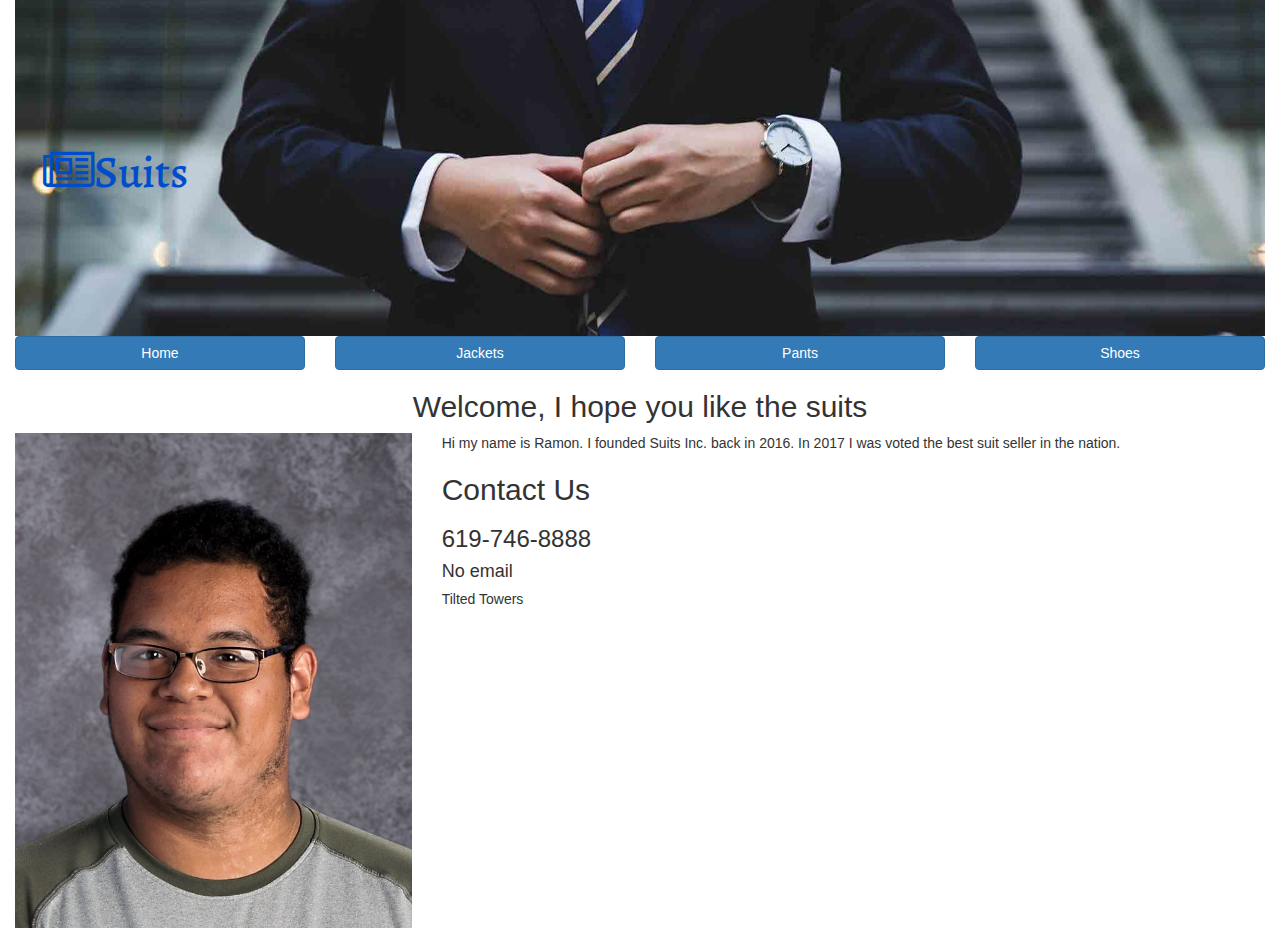
<file: index.html>
<!DOCTYPE html>
<html>
  <head>
    <link rel="stylesheet" href="https://maxcdn.bootstrapcdn.com/font-awesome/4.5.0/css/font-awesome.min.css"/>
    <link rel="stylesheet" href="https://maxcdn.bootstrapcdn.com/bootstrap/3.3.1/css/bootstrap.min.css"/>
    <link href="https://fonts.googleapis.com/css?family=Alegreya&vert;Raleway" rel="stylesheet">
    <link href="style.css" rel="stylesheet">
  </head>
  <body class="container-fluid">
    <header>
      <h1><i class="fa fa-newspaper-o" aria-hidden="true"></i>Suits</h1>
    </header>
    <div class="row ">
         <div class="col-xs-3">
          <a href="index.html" button class="btn btn-block btn-primary">Home</a>
         </div>
         <div class="col-xs-3">
           <a href="jackets.html" button class="btn btn-block btn-primary">Jackets</a>
         </div>
         <div class="col-xs-3">
           <a href="pants.html" button class="btn btn-block btn-primary">Pants</a>
         </div>
         <div class="col-xs-3">
           <a href="shoes.html" button class="btn btn-block btn-primary">Shoes</a>
         </div>
      <div class="col-xs-12">
        <h2 class="text-center"> Welcome, I hope you like the suits</h2>
        <!--Your code goes below this line-->
        <div class="row">
          <div class="col-xs-4">
            <img src="dopedog.jpg" alt="Ramon Martinez" class="img-responsive">
          </div>
          <div class="col-xs-8">
        <p>Hi my name is Ramon. I founded Suits Inc. back in 2016. In 2017 I was voted the best suit seller in the nation.</p>
        <h2> Contact Us</h2>
        <h3> 619-746-8888</h3>
        <h4>No email</h4>
        <h5>Tilted Towers</h5>
      </div>
    </div>
        <!-- Your code goes above this line-->

      </div>

    </div>

  </body>
</html>
</file>
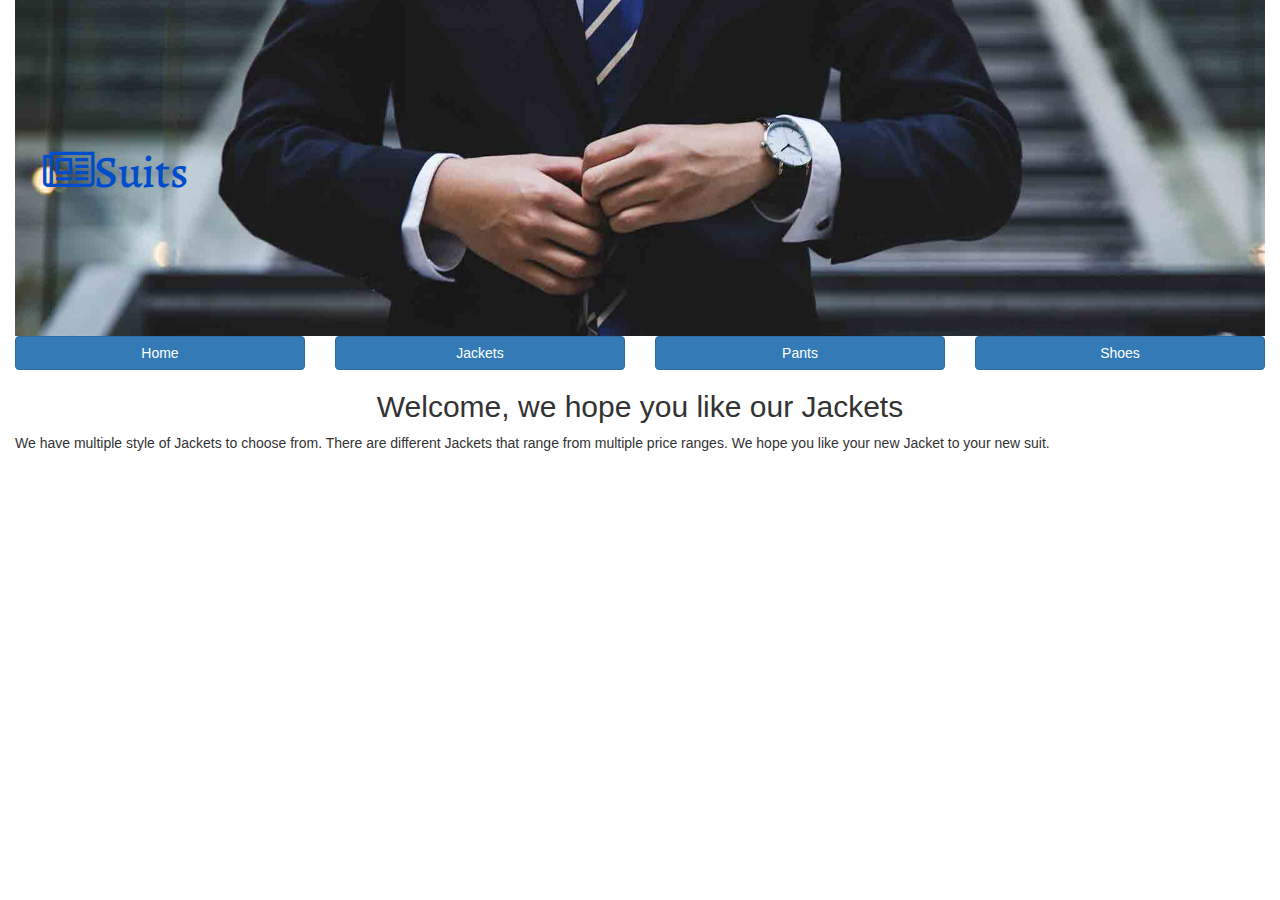
<file: jackets.html>
<!DOCTYPE html>
<html>
  <head>
    <link rel="stylesheet" href="https://maxcdn.bootstrapcdn.com/font-awesome/4.5.0/css/font-awesome.min.css"/>
    <link rel="stylesheet" href="https://maxcdn.bootstrapcdn.com/bootstrap/3.3.1/css/bootstrap.min.css"/>
    <link href="https://fonts.googleapis.com/css?family=Alegreya&vert;Raleway" rel="stylesheet">
    <link href="style.css" rel="stylesheet">
  </head>
  <body class="container-fluid">
    <header>
      <h1><i class="fa fa-newspaper-o" aria-hidden="true"></i>Suits</h1>
    </header>
    <div class="row ">
         <div class="col-xs-3">
          <a href="index.html" button class="btn btn-block btn-primary">Home</a>
         </div>
         <div class="col-xs-3">
           <a href="jackets.html" button class="btn btn-block btn-primary">Jackets</a>
         </div>
         <div class="col-xs-3">
           <a href="pants.html" button class="btn btn-block btn-primary">Pants</a>
         </div>
         <div class="col-xs-3">
           <a href="shoes.html" button class="btn btn-block btn-primary">Shoes</a>
         </div>
      <div class="col-xs-12">
        <h2 class="text-center"> Welcome, we hope you like our Jackets</h2>
        <!--Your code goes below this line-->
        <p> We have multiple style of Jackets to choose from. There are different Jackets that range from multiple price ranges. We hope you like your new Jacket to your new suit.</p>

        <!-- Your code goes above this line-->
      </div>

    </div>

  </body>
</html>
</file>
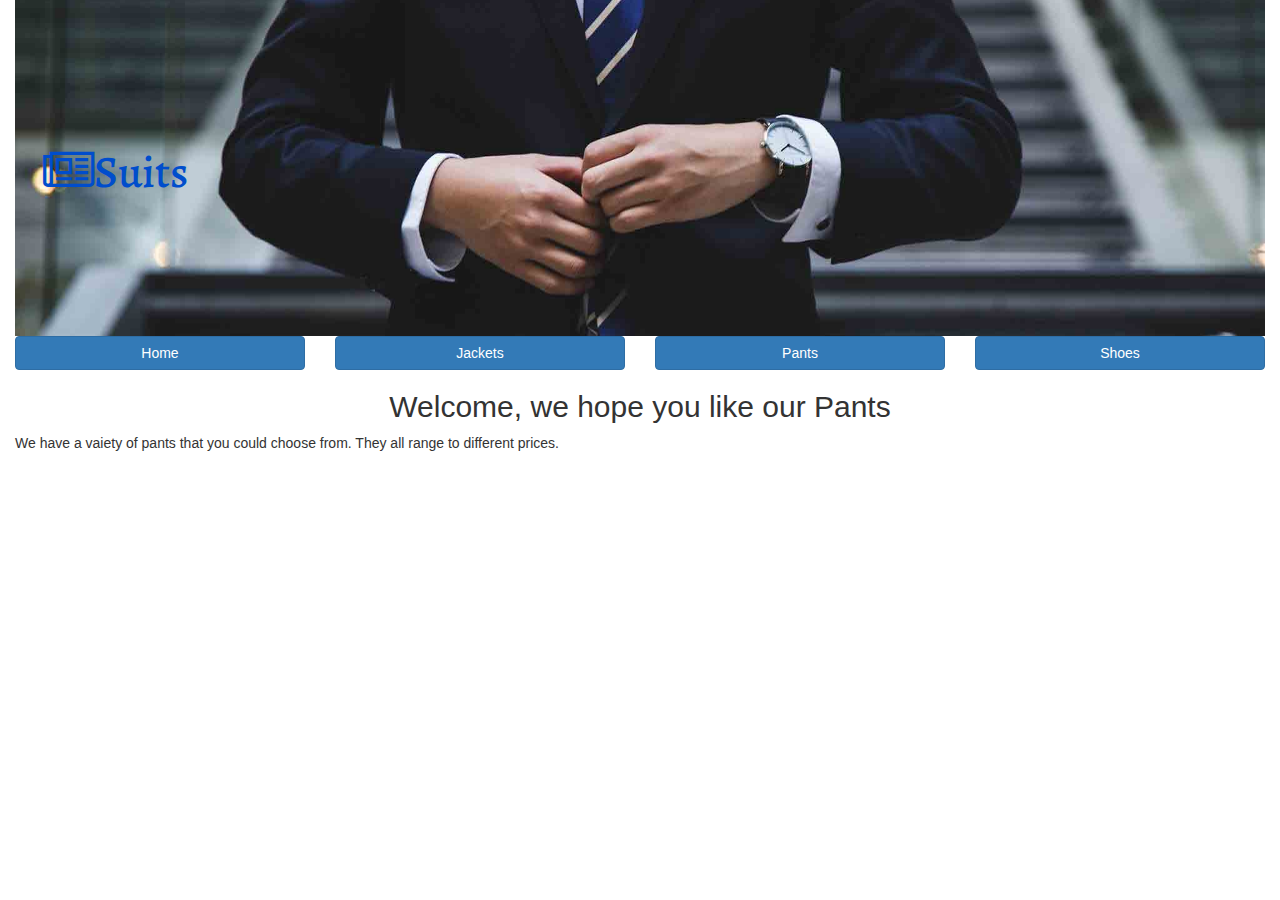
<file: pants.html>
<!DOCTYPE html>
<html>
  <head>
    <link rel="stylesheet" href="https://maxcdn.bootstrapcdn.com/font-awesome/4.5.0/css/font-awesome.min.css"/>
    <link rel="stylesheet" href="https://maxcdn.bootstrapcdn.com/bootstrap/3.3.1/css/bootstrap.min.css"/>
    <link href="https://fonts.googleapis.com/css?family=Alegreya&vert;Raleway" rel="stylesheet">
    <link href="style.css" rel="stylesheet">
  </head>
  <body class="container-fluid">
    <header>
      <h1><i class="fa fa-newspaper-o" aria-hidden="true"></i>Suits</h1>
    </header>
    <div class="row ">
         <div class="col-xs-3">
          <a href="index.html" button class="btn btn-block btn-primary">Home</a>
         </div>
         <div class="col-xs-3">
           <a href="jackets.html" button class="btn btn-block btn-primary">Jackets</a>
         </div>
         <div class="col-xs-3">
           <a href="pants.html" button class="btn btn-block btn-primary">Pants</a>
         </div>
         <div class="col-xs-3">
           <a href="shoes.html" button class="btn btn-block btn-primary">Shoes</a>
         </div>
      <div class="col-xs-12">
        <h2 class="text-center"> Welcome, we hope you like our Pants</h2>
        <!--Your code goes below this line-->
        <p>We have a vaiety of pants that you could choose from. They all range to different prices.
        <!-- Your code goes above this line-->
      </div>

    </div>

  </body>
</html>
</file>
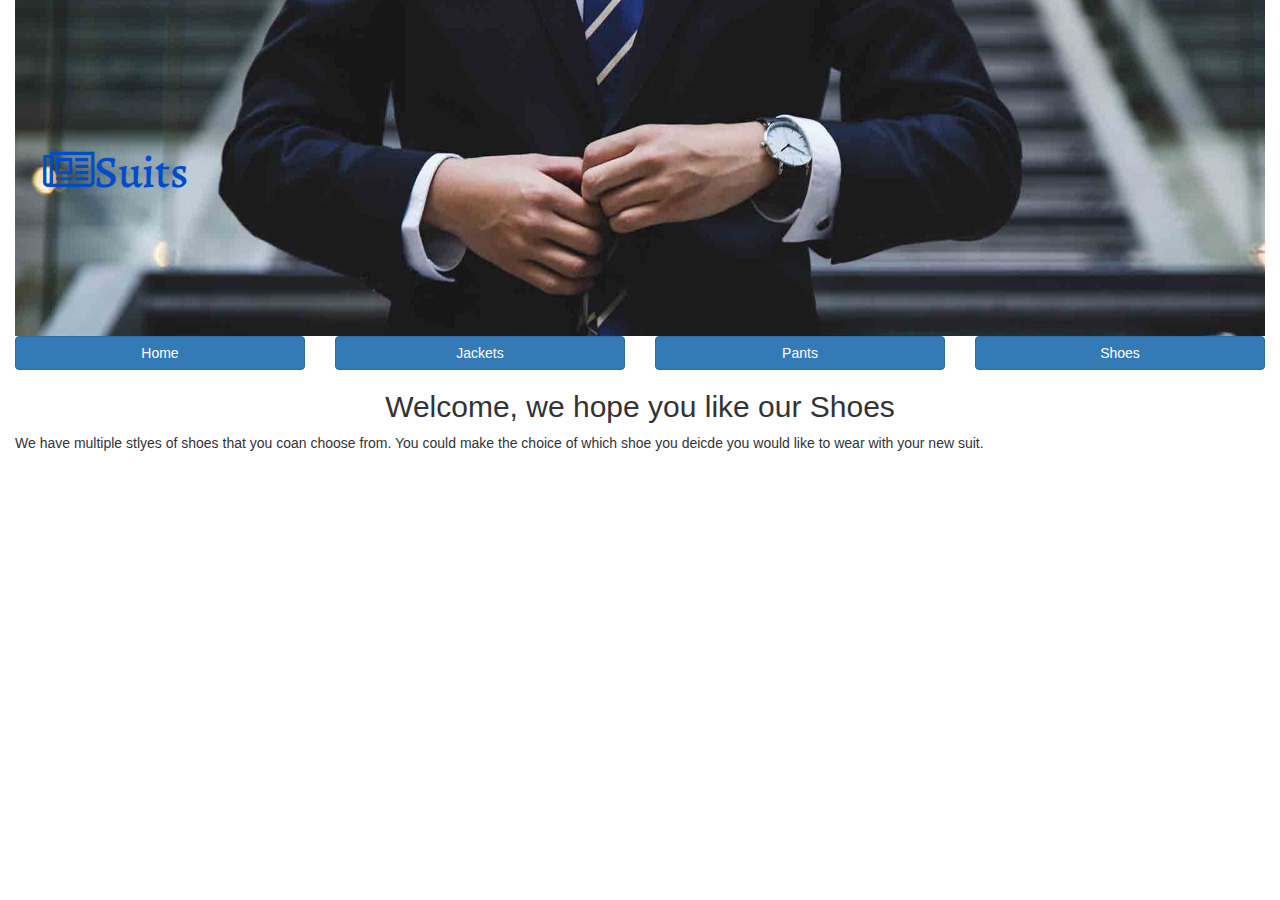
<file: shoes.html>
<!DOCTYPE html>
<html>
  <head>
    <link rel="stylesheet" href="https://maxcdn.bootstrapcdn.com/font-awesome/4.5.0/css/font-awesome.min.css"/>
    <link rel="stylesheet" href="https://maxcdn.bootstrapcdn.com/bootstrap/3.3.1/css/bootstrap.min.css"/>
    <link href="https://fonts.googleapis.com/css?family=Alegreya&vert;Raleway" rel="stylesheet">
    <link href="style.css" rel="stylesheet">
  </head>
  <body class="container-fluid">
    <header>
      <h1><i class="fa fa-newspaper-o" aria-hidden="true"></i>Suits</h1>
    </header>
    <div class="row ">
         <div class="col-xs-3">
          <a href="index.html" button class="btn btn-block btn-primary">Home</a>
         </div>
         <div class="col-xs-3">
           <a href="jackets.html" button class="btn btn-block btn-primary">Jackets</a>
         </div>
         <div class="col-xs-3">
           <a href="pants.html" button class="btn btn-block btn-primary">Pants</a>
         </div>
         <div class="col-xs-3">
           <a href="shoes.html" button class="btn btn-block btn-primary">Shoes</a>
         </div>
      <div class="col-xs-12">
        <h2 class="text-center"> Welcome, we hope you like our Shoes</h2>
        <!--Your code goes below this line-->
        <p> We have multiple stlyes of shoes that you coan choose from. You could make the choice of which shoe you deicde you would like to wear with your new suit.

        <!-- Your code goes above this line-->
      </div>

    </div>

  </body>
</html>
</file>
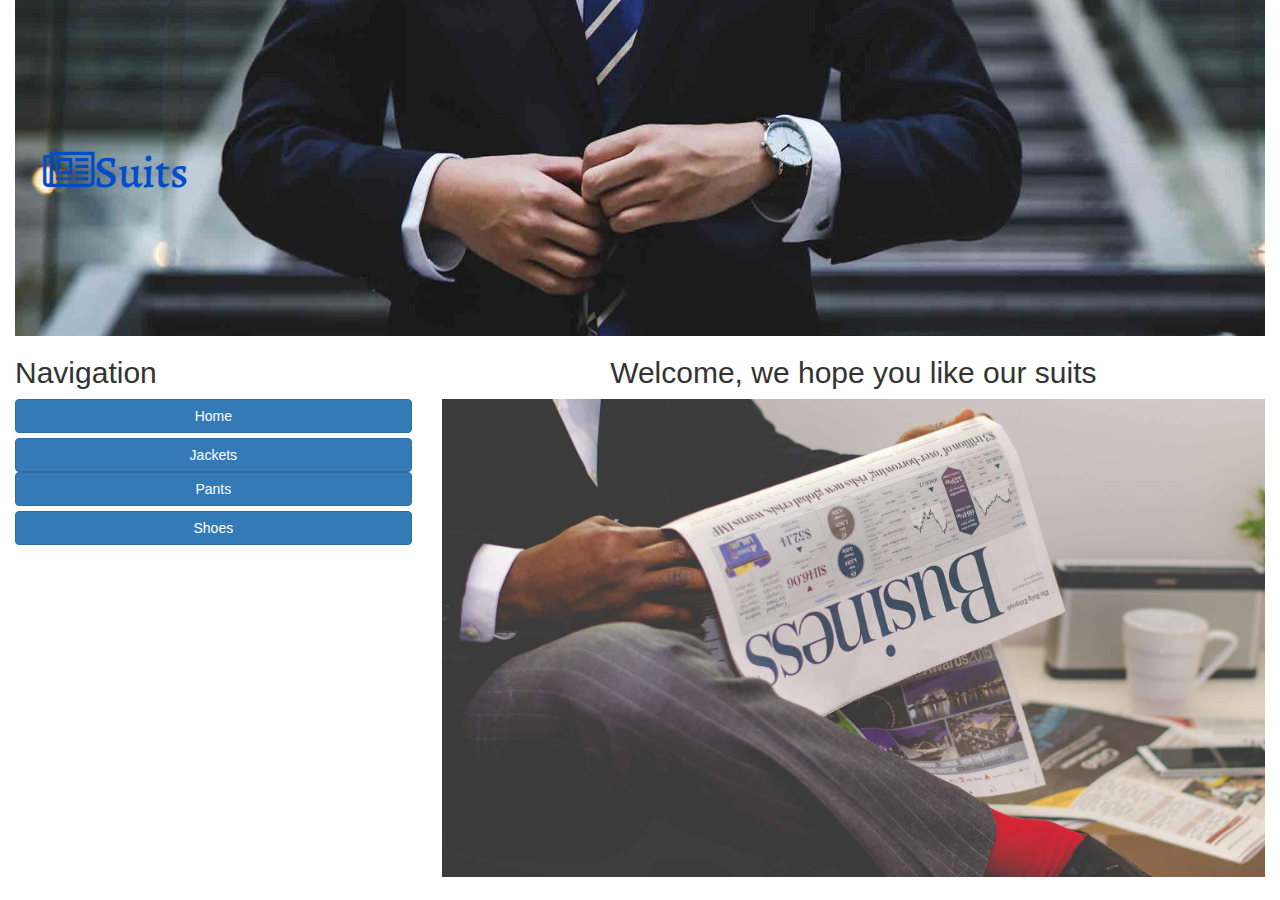
<file: suits.html>
<html>
  <head>
    <link rel="stylesheet" href="https://maxcdn.bootstrapcdn.com/font-awesome/4.5.0/css/font-awesome.min.css"/>
    <link rel="stylesheet" href="https://maxcdn.bootstrapcdn.com/bootstrap/3.3.1/css/bootstrap.min.css"/>
    <link href="https://fonts.googleapis.com/css?family=Alegreya|Raleway" rel="stylesheet">
    <link href="style.css" rel="stylesheet">
  </head>
  <body class="container-fluid">
    <header>
      <h1><i class="fa fa-newspaper-o" aria-hidden="true"></i>Suits</h1>
    </header>
    <div class="row">
      <div class="col-xs-4">
        <h2>Navigation</h2>
        <a href="index.html" class="btn btn-block btn-primary">Home</a>
        <a href="jackets.html" class="btn btn-block btn-primary">Jackets<a>
        <a href="pants.html" class="btn btn-block btn-primary">Pants</a>
        <a href="shoes.html" class="btn btn-block btn-primary">Shoes</a>
      </div>
      <div class="col-xs-8">
        <h2 class="text-center"> Welcome, we hope you like our suits</h2>
        <!--Your code goes below this line-->


        <!-- Your code goes above this line-->
        <img src="dudewithnewspaper.jpg" alt= "A dude in a suit reading a newspaper" class="img-responsive">
      </div>

    </div>

  </body>
</html>
</file>
<file: style.css>
h1{
  font-family: "Alegreya",serif;
  font-size: 45px;
  color: #004DCC;
}

header{
  background-color: #000000;
  background-image:url("suit.jpg");
  padding: 10vw 2em;
  background-position: center center;
  background-size: cover;
}
</file>
